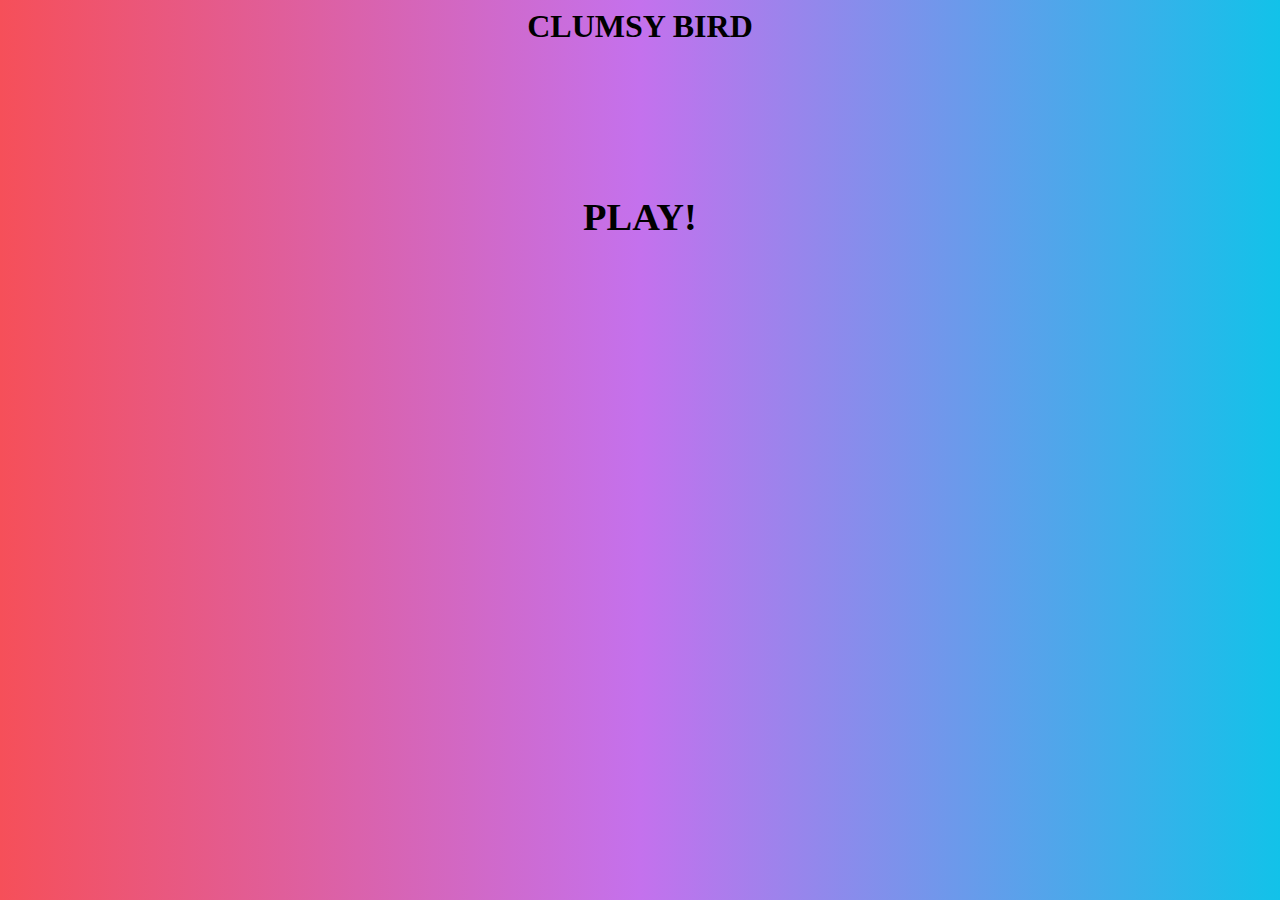
<file: index.html>
<html>
    <head><title>clumsy bird(skuffed version of FLAPPY BIRD)</title></head>
    <body style="background-color: background: #12c2e9;  /* fallback for old browsers */
    background: -webkit-linear-gradient(to right, #f64f59, #c471ed, #12c2e9);  /* Chrome 10-25, Safari 5.1-6 */
    background: linear-gradient(to right, #f64f59, #c471ed, #12c2e9); /* W3C, IE 10+/ Edge, Firefox 16+, Chrome 26+, Opera 12+, Safari 7+ */
    ;">
<style>























</style>
<script>




























</script>
<h1 style="text-align: center;">CLUMSY BIRD</h1>
<div style="margin: 150px;" id="back" onclick="document.location='ddd.html'">
    <big><h1 style="text-align: center;">PLAY!</h1></big>
</div>
</div>



























    </body>
</html>
</file>
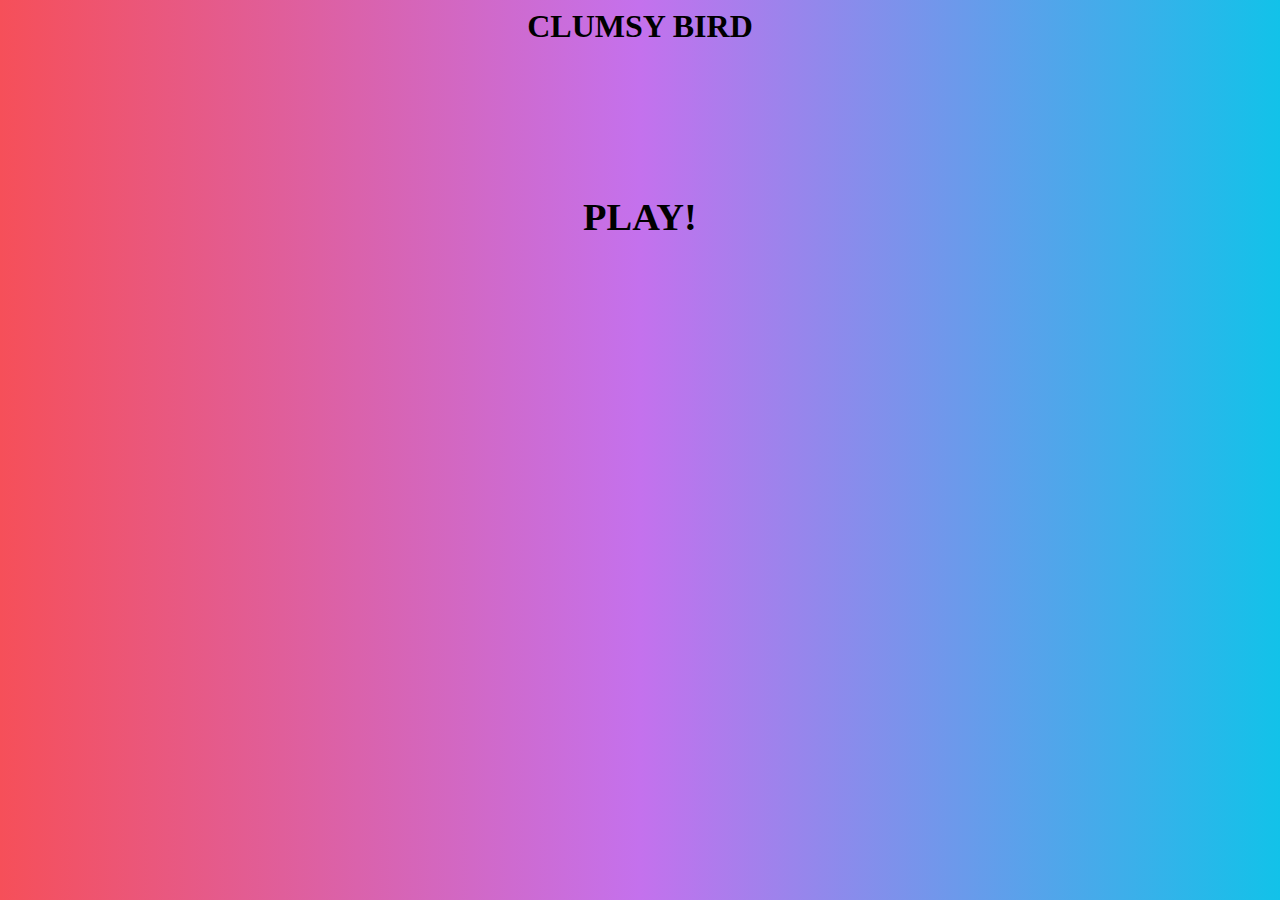
<file: game.html>
<html>
    <head><title>clumsy bird(skuffed version of FLAPPY BIRD)</title></head>
    <body style="background-color: background: #12c2e9;  /* fallback for old browsers */
    background: -webkit-linear-gradient(to right, #f64f59, #c471ed, #12c2e9);  /* Chrome 10-25, Safari 5.1-6 */
    background: linear-gradient(to right, #f64f59, #c471ed, #12c2e9); /* W3C, IE 10+/ Edge, Firefox 16+, Chrome 26+, Opera 12+, Safari 7+ */
    ;">
<style>























</style>
<script>




























</script>
<h1 style="text-align: center;">CLUMSY BIRD</h1>
<div style="margin: 150px;" id="back" onclick="document.location='ddd.html'">
    <big><h1 style="text-align: center;">PLAY!</h1></big>
</div>
</div>



























    </body>
</html>
</file>
